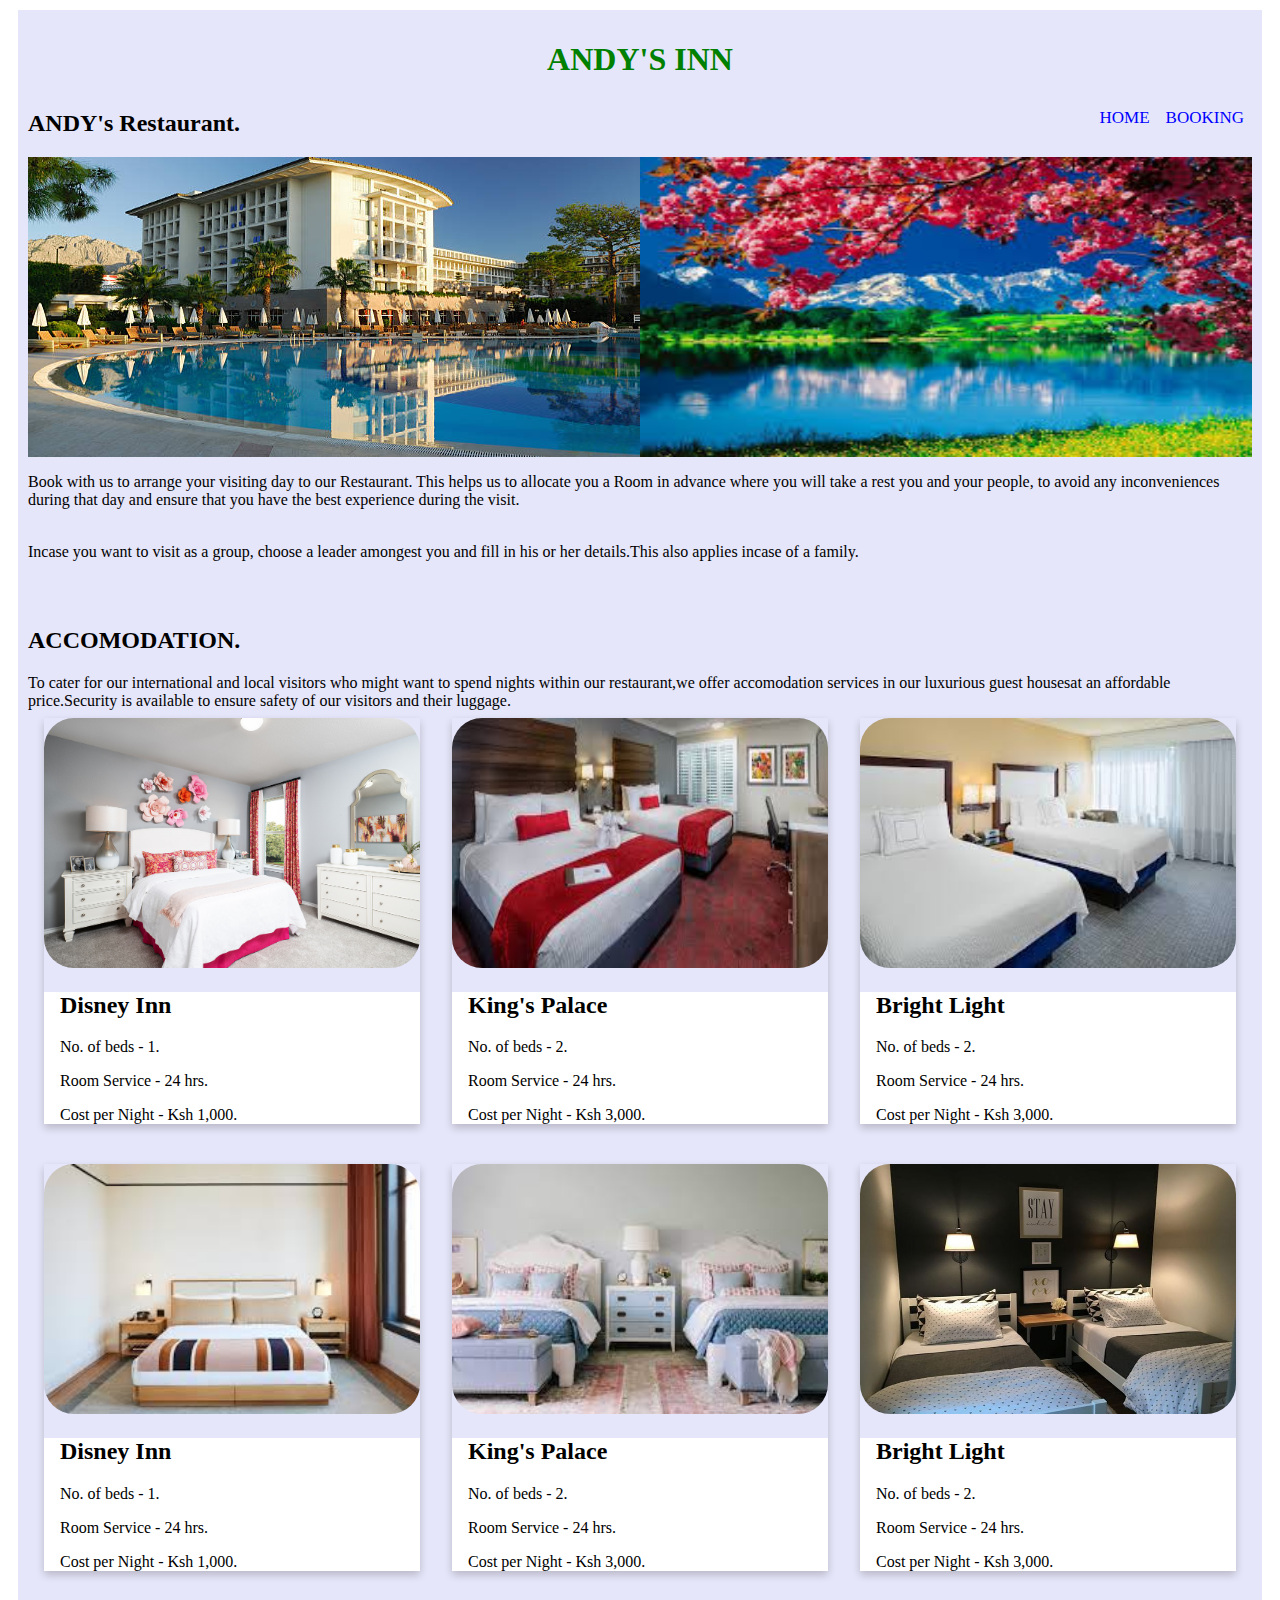
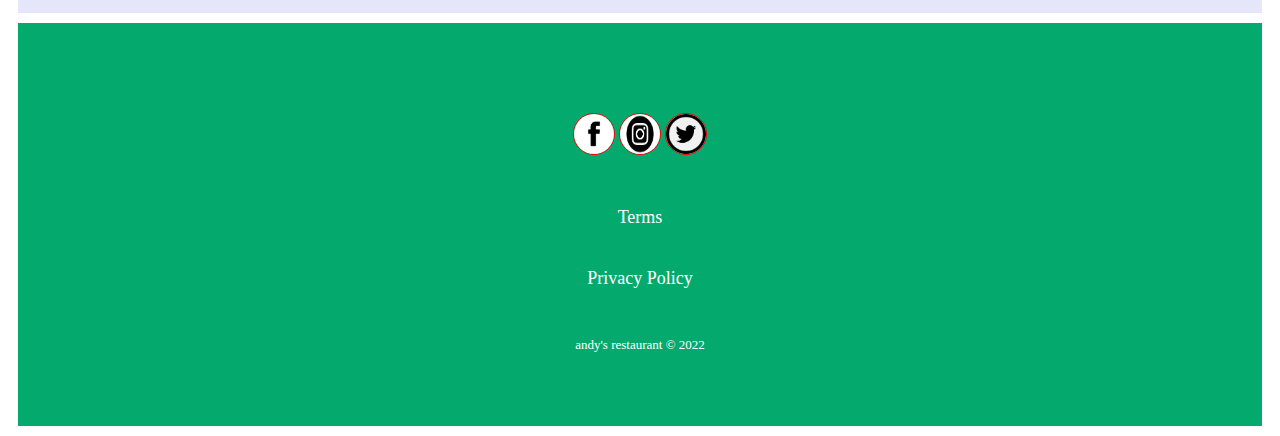
<file: index.html>
<!DOCTYPE html>
<html lang="en">

<head>
    <meta charset="UTF-8">
    <meta http-equiv="X-UA-Compatible" content="IE=edge">
    <meta name="viewport" content="width=device-width, initial-scale=1.0">
    <title>restaurant booking program</title>
    <!--link rel="stylesheet" href="https://cdn.jsdelivr.net/npm/bootstrap@4.3.1/dist/css/bootstrap.min.css"
        integrity="sha384-ggOyR0iXCbMQv3Xipma34MD+dH/1fQ784/j6cY/iJTQUOhcWr7x9JvoRxT2MZw1T" crossorigin="anonymous"-->
</head>
<link rel="stylesheet" href="./assets/css/style.css">

<body>
    <div class="body">
        <h1 style="color: green;text-align: center;">ANDY'S INN</h1>
        <div class="navbar">
            <a href="form.html">BOOKING</a>
            <a href="index.html">HOME</a>
        </div>
          <h2
            style="padding-top: 10px;font-weight: bold;width:fit-content;align-items: center;justify-content: space-around;">
            ANDY's Restaurant.</h2>

        <div class="inn" style="width: 100%;justify-content: center">

            <div class="images">
                <img style="width:50% ;height: 300px;" src="./assets/images/inn.jpg" alt="">
                <img style="width: 50%;height: 300px;" src="./assets/images/images (2).jfif" alt="">
            </div>

        </div>

        <p>

            Book with us to arrange your visiting day to our Restaurant. This helps us to allocate you a
            Room in advance where you will take a rest you and your people, to avoid any inconveniences
            during that day and ensure that you have the best experience during the visit. </p>
        <br>Incase you want to visit as a group, choose a leader amongest you and fill in his or her
        details.This also applies incase of a family.
        <br>
        <BR>


        <br>
        <h2 style="font-weight: bold;padding: 10px 10px 0 0 ;">ACCOMODATION.
        </h2> To cater for our international and local visitors who might want to spend nights within our
        restaurant,we offer accomodation services in our luxurious guest housesat an affordable price.Security is
        available
        to ensure safety of our visitors and their
        luggage.

        <div class="row ">

            <div class="column ">
                <div class="house ">
                    <img src="./assets/images/room2.jpg " alt="one bed room" style="width:100%;height: 250px; ">
                    <div class="wrapper ">
                        <h2>Disney Inn</h2>
                        <p class="features ">No. of beds - 1.</p>
                        <p>Room Service - 24 hrs.</p>
                        <p>Cost per Night - Ksh 1,000.</p>

                    </div>
                </div>
            </div>

            <div class="column ">
                <div class="house ">
                    <img src="./assets/images/room9.jfif " alt="two bed room " style="width:100%;height: 250px; ">
                    <div class="wrapper ">
                        <h2>King's Palace</h2>
                        <p class="features ">No. of beds - 2.</p>
                        <p>Room Service - 24 hrs.</p>
                        <p>Cost per Night - Ksh 3,000. </p>

                    </div>
                </div>
            </div>

            <div class="column ">
                <div class="house ">
                    <img src="./assets/images/room8.jfif " alt="two bed room " style="width:100%;height: 250px; ">
                    <div class="wrapper ">
                        <h2>Bright Light</h2>
                        <p class="features ">No. of beds - 2.</p>
                        <p>Room Service - 24 hrs.</p>
                        <p>Cost per Night - Ksh 3,000. </p>

                    </div>
                </div>
            </div>
        </div>

        <div class="row ">
            <div class="column ">
                <div class="house ">
                    <img src="./assets/images/room3.jfif " alt="one bed room" style="width:100%;height: 250px; ">
                    <div class="wrapper ">
                        <h2>Disney Inn</h2>
                        <p class="features ">No. of beds - 1.</p>
                        <p>Room Service - 24 hrs.</p>
                        <p>Cost per Night - Ksh 1,000.</p>
                    </div>
                </div>
            </div>

            <div class="column ">
                <div class="house ">
                    <img src="./assets/images/room5.jfif " alt="two bed room " style="width:100%;height: 250px; ">
                    <div class="wrapper ">
                        <h2>King's Palace</h2>
                        <p class="features ">No. of beds - 2.</p>
                        <p>Room Service - 24 hrs.</p>
                        <p>Cost per Night - Ksh 3,000. </p>

                    </div>
                </div>
            </div>

            <div class="column ">
                <div class="house ">
                    <img src="./assets/images/room7.jpg " alt="two bed room " style="width:100% ;height: 250px;">
                    <div class="wrapper ">
                        <h2>Bright Light</h2>
                        <p class="features ">No. of beds - 2.</p>
                        <p>Room Service - 24 hrs.</p>
                        <p>Cost per Night - Ksh 3,000. </p>
                    </div>
                </div>
            </div>

        </div>

      
    </div>
    </div>

    <div class="footer-basic">
        <footer>
            <div class="social ">
                <a href="# "> <img src="./assets/images/FBICON.jfif" alt=""></a>
                <a href="# "> <img src="./assets/images/IGICON.png" alt=""></a>
                <a href="# "><img src="./assets/images/twitericon.png" alt=""></a>
            </div>
            <ul style="" class="list-inline">
                <li class="list-inline-item "><a href="# ">Terms</a></li>
                <li class="list-inline-item "><a href="# ">Privacy Policy</a></li>
            </ul>

            <p class="copyright ">andy's restaurant © 2022</p>
        </footer>
    </div>





    </div>

</body>

</html>
</file>
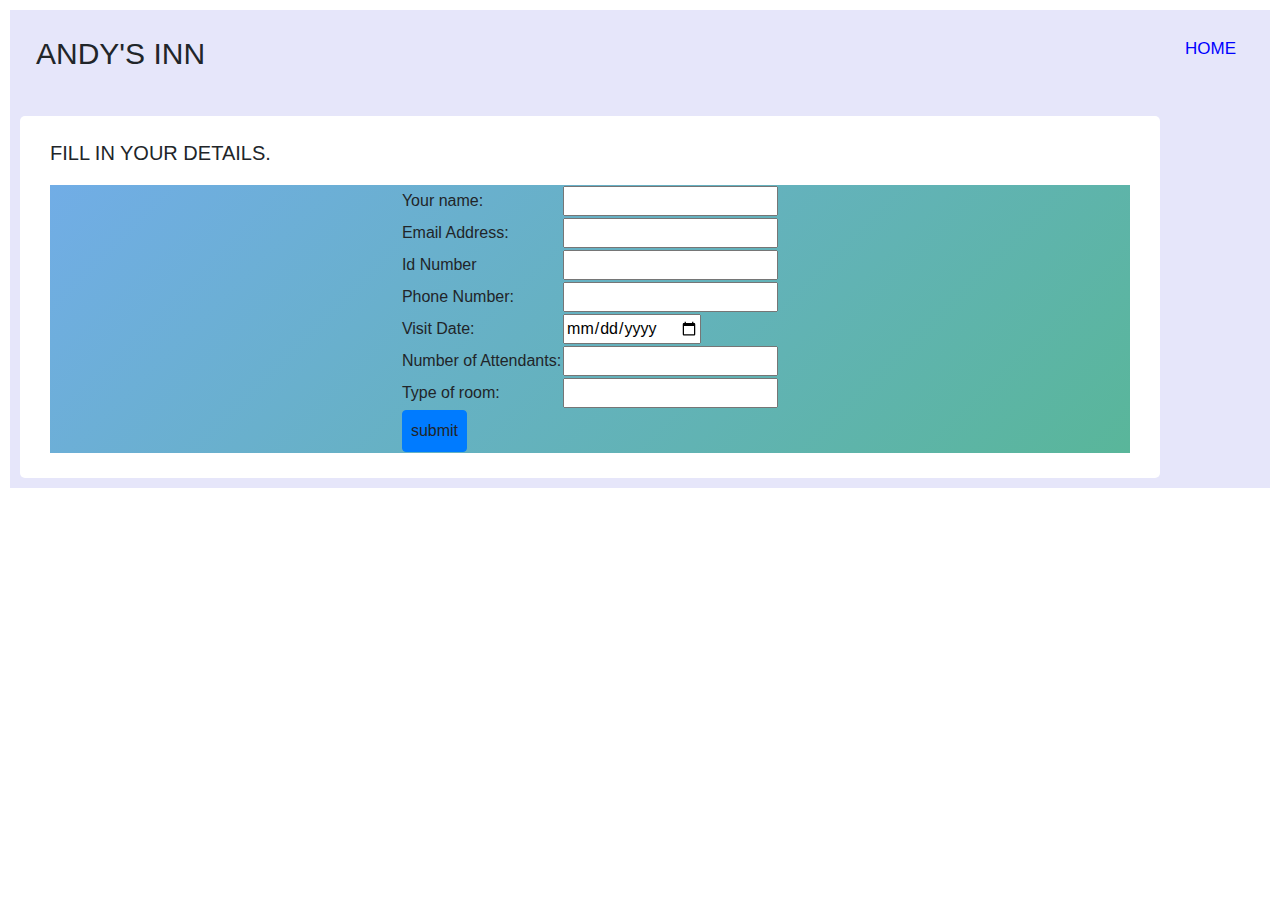
<file: form.html>
<!DOCTYPE html>
<html lang="en">

<head>
    <meta charset="UTF-8">
    <meta http-equiv="X-UA-Compatible" content="IE=edge">
    <meta name="viewport" content="width=device-width, initial-scale=1.0">
    <link rel="stylesheet" href="https://cdn.jsdelivr.net/npm/bootstrap@4.3.1/dist/css/bootstrap.min.css"
        integrity="sha384-ggOyR0iXCbMQv3Xipma34MD+dH/1fQ784/j6cY/iJTQUOhcWr7x9JvoRxT2MZw1T" crossorigin="anonymous">

    <title>booking</title>
</head>
<link rel="stylesheet" href="./assets/css/style.css">

<body>
    <div class="body">

    <div class="navbar">
        <h1 style="font-size: 30px;">ANDY'S INN</h1>
        <a href="index.html"> HOME</a>
    </div>

    <div class="container">
        <div id="completed" class="fw-bold fs-3 text-center ">
            
        </div>

        <h1 style="font-size: 20px;" class="BOOK">FILL IN YOUR DETAILS.</h1>

        <div id="display" class="fw-bold fs-3 text-center "></div>

        <form class="myform "  id='signup'>
            <table>
                <tr>
                    <td>Your name:</td>
                    <td><input type="text" id="name" name="full names " required></td>
                </tr>
                <tr>
                    <td>Email Address: </td>
                    <td> <input type="text/number" id="email" name="email " required></td>
                </tr>
                <tr>

                 <td>   Id Number</td>
                    <td><input type="number" id="idnumber" name="idNumber " required></td>

                </tr>
                <tr>
                    <td> Phone Number:</td>
                    <td><input type="number" id="phonenumber" name="phoneNumber " required></td>
                </tr>
                <tr>
                    <td>Visit Date:</td>
                    <td><input type="date" id="date" name="visitDate " required></td>
                </tr>
                <tr>
                    <td>Number of Attendants: </td>
                    <td><input type="number" id="number" name="attendantsNumber " required></td>
                </tr>
                <tr>
                    <td>Type of room:</td>
                    <td><input type="text" id="room" name=" " required></td>
                </tr>
                <tr>
                    <td> <a type="submit"  class="btn btn-primary p-2 " onclick="myfunction()" >submit</a>   </td>
                </tr>
            </table>
        </form>
    </div>
    
    <script src="./assets/script.js"></script>
</div>
</body>

</html>
</file>
<file: assets/css/style.css>
.body {
    background-color: lavender;
    padding: 10px;
    margin: 10px;
    display: block;
    
}

.navbar {
    width: 100%;
}
.inn{
    width: 100%;
    height: fit-content;
    align-items: center;
    background-color: red;
}
.images{
    display: flex;
    justify-content: space-around;
}


.h1{
    font-style: italic;
    font-weight: bold;
    font-size: 30px;
    text-align: center;
    padding-top: 0px;
}

.navbar a {
    float: right;
    padding: 8px;
    color: white;
    text-decoration: none;
    font-size: 17px;
    border-radius: 2ch;
    margin-bottom: 2ch;
color: blue;
    margin-right: 6nch;
}

.navbar a:hover {
    background-color: #000;
    color: white;
}
.row{
    display: flex;
}
.column {
    float: left;
    width: 33.3%;
    margin-bottom: 16px;
    padding: 0 8px;
}

.house {
    box-shadow: 0 4px 8px 0 rgba(0, 0, 0, 0.2);
    margin: 8px;
}
.house img{
    border-radius: 30px;
}
.wrapper {
    padding: 0 16px;
    background-color: white;
}



.footer-basic ul {
    padding: 10px;
    list-style: none;
    text-align: center;
    font-size: 18px;

}

.footer-basic li {
    padding: 20px 30px;

}

.footer-basic ul a {
    color: white;
    text-decoration: none;
}

.footer-basic .social {
    text-align: center;
    padding-top: 40px;
}

.footer-basic .social img {
    height: 40px;
    width: 40px;
    border-radius: 50px;
    border: 1px solid red;
}


.footer-basic .copyright {
    margin-top: 15px;
    text-align: center;
    font-size: 13px;
    color: white;
    padding-bottom: 10px;
}

.footer-basic {
    padding: 50px;
    margin: 10px;
background-color: #04AA6D;
}

.container {

    width: 100%;
    background: #fff;
    padding: 25px 30px;
    border-radius: 5px;
    margin: 20px 10px 0 0;

}

.container.tittle {
    font-size: 5x;
    font-weight: 1000;
    position: relative;
}


.myform {
    background-color: white;
    margin-top: 20px;
    justify-content: center;
    display: flex;
    background: linear-gradient(135deg, #71ade6, #59b69a);
}
.msg{
    background:green;
    color: yellow;
    padding: 5px;
    margin: 5px;
}

.error{
    padding: 5px;
    margin: 5px;
    color: orangered;
}









@media only screen and (max-width: 650px) {
    .body{
        display: block;
        background-color: lightblue;
    }
    
    .navbar {
        width: 100%;
        height: 70PX;

    }
    
    .navbar a {

        color: blue;
        text-decoration: none;
        font-size: 15px;
        margin-top: 10PX;
     padding: 10px 10px 10px 10px;
    }
    .column {
        float: left;
        width: 100%;
        margin-bottom: 16px;
        padding: 0 8px;
    }
    .row{
        display: block;
    }
    
    .house {
        box-shadow: 0 4px 8px 0 rgba(0, 0, 0, 0.2);
        margin: 8px;
    }
    .house img{
        border-radius: 10px;
    }
    .wrapper {
        padding: 0 16px;
        background-color: white;
    }
    .inn{
        width: 100%;
        height: fit-content;align-items: center;
        background-color:lavender;
        display: block;

    }
    .images{
        padding: 0px;
        margin: 0px;
        background-color: #000;
    }
    .images img{
width: 100%;
height: auto;
    }
  
.container {
    width: 100%;
    background: #fff;
    margin-left: 0%;
    margin-right: 30%;
}

.footer-basic ul {
    padding: 10px;
    list-style: none;
    text-align: center;
    font-size: 14px;

}

.footer-basic li {
    padding: 5px 0px;

}

.footer-basic ul a {
    color: white;
    text-decoration: underline;
}

.footer-basic .social {
    text-align: center;
    padding: 0px 20px 0px 0;
}

.footer-basic .social img {
    height: 40px;
    width: 40px;
    border-radius: 50px;
    border: 1px solid red;
}


.footer-basic .copyright {
    margin-top: 15px;
    text-align: center;
    font-size: 13px;
    color: white;
    padding-bottom: 10px;
}

.footer-basic {

}
 
    }











    @media only screen and (min-width: 2000px) {
        .body{
            display: block;
            background-color: lavender;
        }
        
        .navbar {
            width: 100%;
            height: 250PX;
            display: flex;
            background-color: #04AA6D;
        }
        
         
        .navbar h1{
            font-weight: bold;
            text-align: center;
        } 
        
        .navbar a {
            color: white;
            text-decoration: none;
            font-size: 55px;
            margin-top: 30PX;
            text-align: center;
        }
        .column {
            width: 100%;
            margin-bottom: 16px;
            
        }
        
        .house {
            box-shadow: 0 4px 8px 0 rgba(0, 0, 0, 0.2);
            margin: 8px;
        }
        .house img{
            border-radius: 10px;
        }
        .wrapper {
            padding: 0 16px;
            background-color: white;
        }
        .inn{
            width: 100%;
            height: fit-content;align-items: center;
            background-color: #000;
            display: block;
    
        }
      

        .images{
            display: flex;
            width: 100%;
            justify-content: center;
        }
        .images img{
    width: 100%;
    height: auto;

        }
    .container {
        width: 100%;
        background: #fff;
        margin-left: 0%;
        margin-right: 0%;
    }
        
        }
</file>
